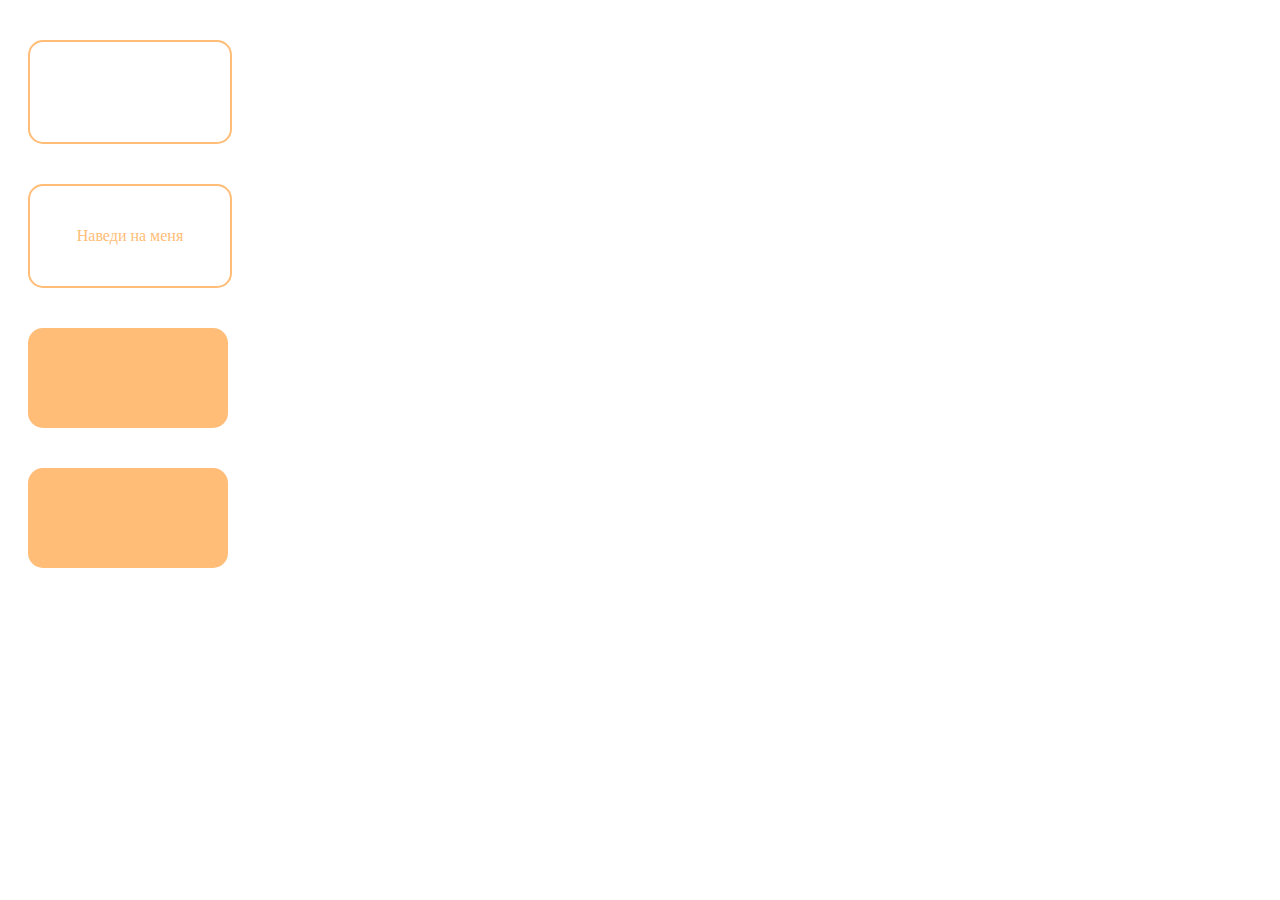
<file: test/index.html>
<!DOCTYPE html>
<html lang="en">
<head>
    <meta charset="UTF-8">
    <meta name="viewport" content="width=device-width, initial-scale=1.0">
    <link rel="stylesheet" href="style.css">
    <title>Document</title>
</head>
<body>
    <div id="block1"></div>
    <div id="block2">Наведи на меня</div>
    <div id="block3"></div>
    <div id="block4"></div>
</body>
</html>
</file>
<file: test/style.css>
div {
    width: 200px;
    height: 100px;
    background-color: #ffbd77;
    border-radius: 15px;
    margin: 40px 20px;
  }
  
  #block1, #block2 {
    background-color: transparent;
    border: 2px solid #ffbd77;
  }
  
  #block2 {
    color: #ffbd77;
    text-align: center;
    line-height: 100px;
  }
  
  #block1:hover {
    background-color: #ffbd77;
  }
  
  #block2:hover {
    background-color: #ffbd77;
    color: #fff;
  }
  #block3:hover {
    width: 97%;
  }
  #block4:hover {
    width: 80%;
    transform: translateX(10%), skew(15deg);
    background: #b6ddea;
  }
  #block3 {
    transition: all 0.8s;
  }
  
  #block1 {
    transition: all 1.2s;
  }
  
  #block2 {
    transition: all 0.7s;
  }
  
  #block4 {
    transition: all 1s;
  }
</file>
